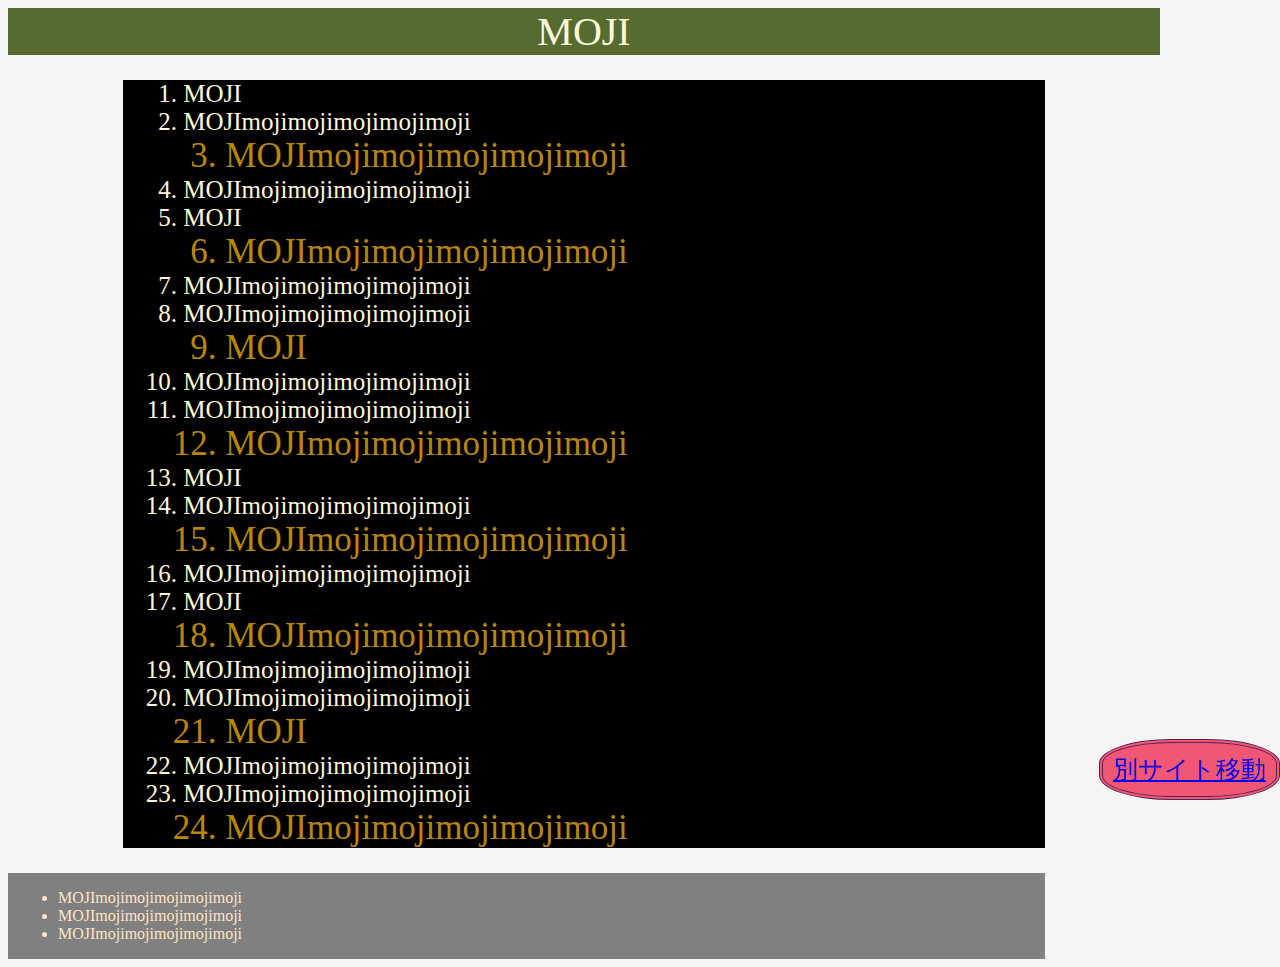
<file: index.html>
<!DOCTYPE html>
<html lang="ja">
<head>
    <meta charset="UTF-8">
    <meta name="viewport" content="width=device-width, initial-scale=1.0">
    <title>Simple</title>
    <link rel="stylesheet" href="simple.css">
</head>
<body>
    <header>MOJI</header>
    <main>
    <ol>
        <li>MOJI
            <li>MOJImojimojimojimojimoji</li>
            <li>MOJImojimojimojimojimoji</li>
            <li>MOJImojimojimojimojimoji</li>
        </li>
        <li>MOJI
            <li>MOJImojimojimojimojimoji</li>
            <li>MOJImojimojimojimojimoji</li>
            <li>MOJImojimojimojimojimoji</li>
        </li>
        <li>MOJI
            <li>MOJImojimojimojimojimoji</li>
            <li>MOJImojimojimojimojimoji</li>
            <li>MOJImojimojimojimojimoji</li>
        </li>
        <li>MOJI
            <li>MOJImojimojimojimojimoji</li>
            <li>MOJImojimojimojimojimoji</li>
            <li>MOJImojimojimojimojimoji</li>
        </li>
        <li>MOJI
            <li>MOJImojimojimojimojimoji</li>
            <li>MOJImojimojimojimojimoji</li>
            <li>MOJImojimojimojimojimoji</li>
        </li>
        <li>MOJI
            <li>MOJImojimojimojimojimoji</li>
            <li>MOJImojimojimojimojimoji</li>
            <li>MOJImojimojimojimojimoji</li>
        </li>
    </ol>
    </main>
    <nav>
        <a href="https://excellent111.github.io/example/">別サイト移動</a>
    </nav>
    <footer>
        <ul>
            <li>MOJImojimojimojimojimoji</li>
            <li>MOJImojimojimojimojimoji</li>
            <li>MOJImojimojimojimojimoji</li>
        </ul>
    </footer>    
</body>
</html>
</file>
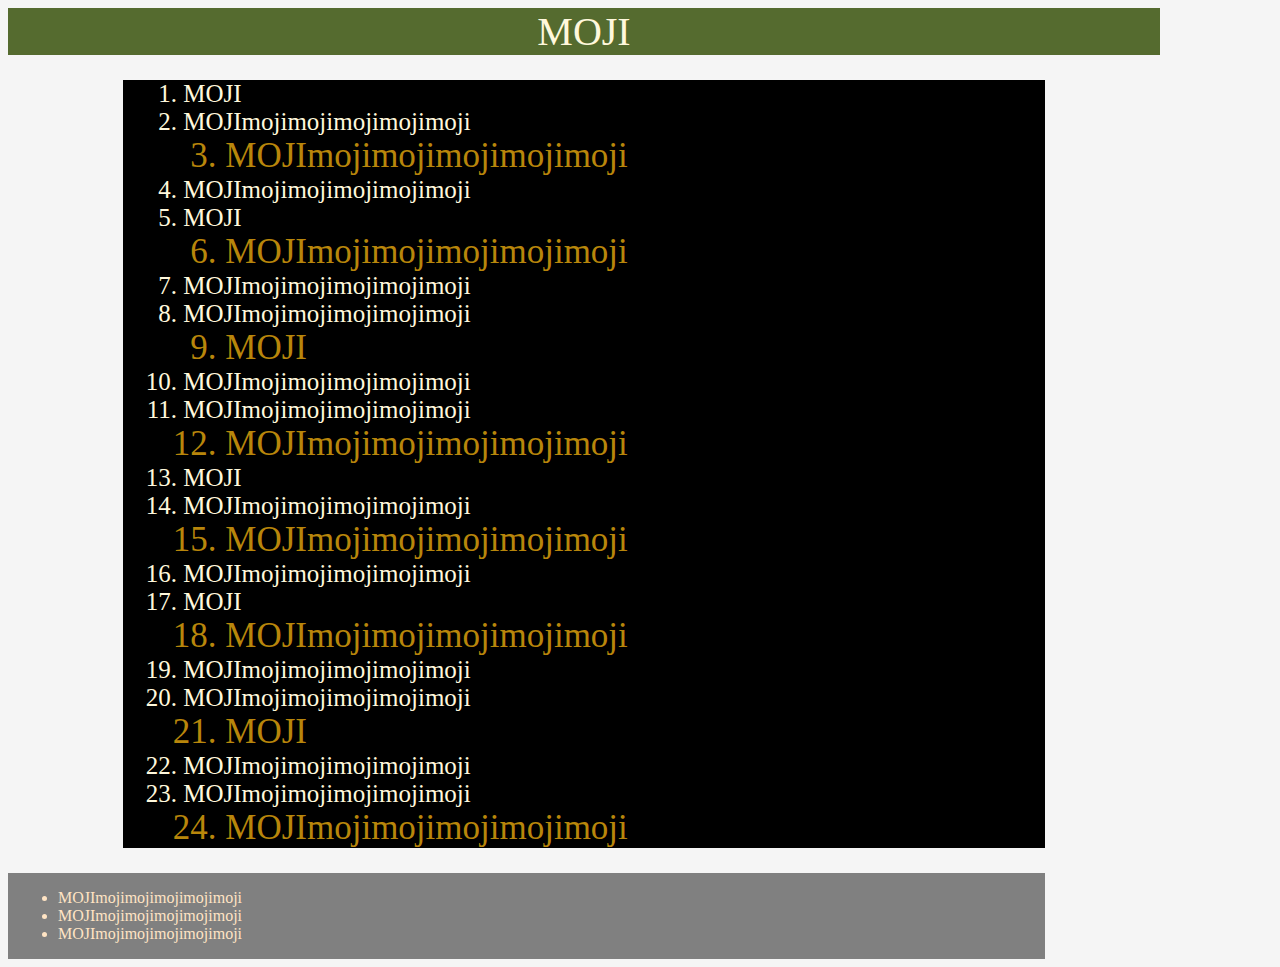
<file: simple.html>
<!DOCTYPE html>
<html lang="ja">
<head>
    <meta charset="UTF-8">
    <meta name="viewport" content="width=device-width, initial-scale=1.0">
    <title>Simple</title>
    <link rel="stylesheet" href="simple.css">
</head>
<body>
    <header>MOJI</header>
    <main>
    <ol>
        <li>MOJI
            <li>MOJImojimojimojimojimoji</li>
            <li>MOJImojimojimojimojimoji</li>
            <li>MOJImojimojimojimojimoji</li>
        </li>
        <li>MOJI
            <li>MOJImojimojimojimojimoji</li>
            <li>MOJImojimojimojimojimoji</li>
            <li>MOJImojimojimojimojimoji</li>
        </li>
        <li>MOJI
            <li>MOJImojimojimojimojimoji</li>
            <li>MOJImojimojimojimojimoji</li>
            <li>MOJImojimojimojimojimoji</li>
        </li>
        <li>MOJI
            <li>MOJImojimojimojimojimoji</li>
            <li>MOJImojimojimojimojimoji</li>
            <li>MOJImojimojimojimojimoji</li>
        </li>
        <li>MOJI
            <li>MOJImojimojimojimojimoji</li>
            <li>MOJImojimojimojimojimoji</li>
            <li>MOJImojimojimojimojimoji</li>
        </li>
        <li>MOJI
            <li>MOJImojimojimojimojimoji</li>
            <li>MOJImojimojimojimojimoji</li>
            <li>MOJImojimojimojimojimoji</li>
        </li>
    </ol>
    </main>
    <footer>
        <ul>
            <li>MOJImojimojimojimojimoji</li>
            <li>MOJImojimojimojimojimoji</li>
            <li>MOJImojimojimojimojimoji</li>
        </ul>
    </footer>    
</body>
</html>
</file>
<file: simple.css>
@charset 'utf-8';

* {
    box-sizing: border-box;
}

body {
    padding-left: auto;
    padding-right: auto;
    width: 90%;
    background-color: whitesmoke;
}

header {
    font-size: 40px;
    text-align: center;
    background-color: darkolivegreen;
    color: cornsilk;
}

main {
    width: 80%;
    margin-left: auto;
    margin-right: auto;
    padding-left: 20px;
    padding-right: 20px;
    font-size: 25px;
    background-color: black;
    color: cornsilk;
}

li {
    text-overflow: ellipsis;
}

ol li:nth-child(3n) {
    width: 90%;
    margin-left: auto;
    margin-right: auto;
    font-size: 35px;
    color: darkgoldenrod;
}
footer {
    width: 90%;
    padding-left: 10px;
    padding-right: 10px;
    display: inline-block;
    background-color:gray;
    color: bisque;
}
nav {
  position: fixed;
  bottom: 100px;
  right: 0;
  padding: 10px;
  font-size: 25px;
  background: rgb(241, 86, 117);
  border: 4px double rgb(85, 34, 85);
  border-radius: 40%;
  color: rgba(94, 4, 4, 1);
}
</file>
